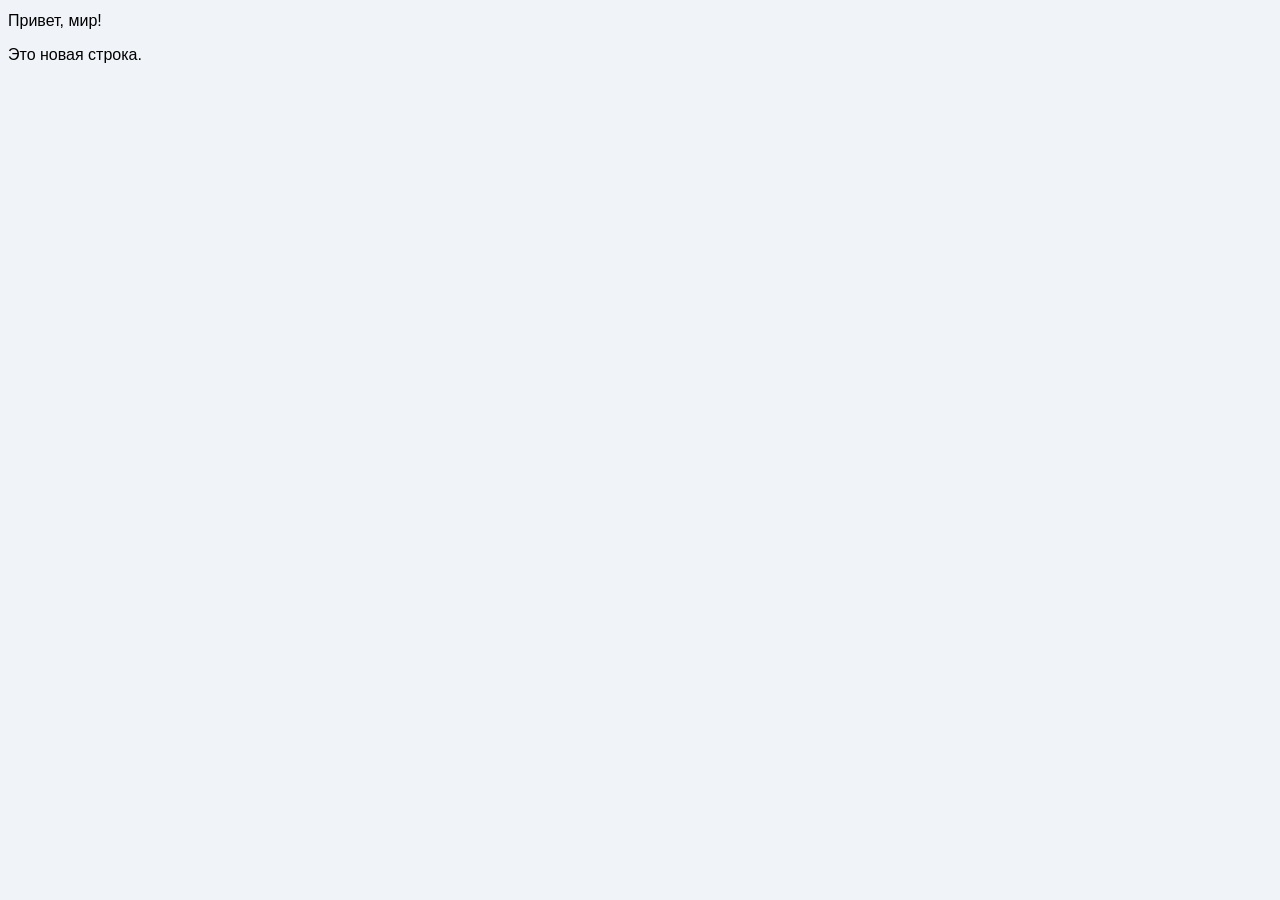
<file: index.html>
<!DOCTYPE html>
<html lang="en">
<head>
    <meta charset="UTF-8">
    <meta name="viewport" content="width=device-width, initial-scale=1.0">
    <title>Document</title>
    <link rel="stylesheet" href="styles.css">
</head>
<body>
    <p>Привет, мир!</p>
    <p>Это новая строка.</p>
</body>
</html>
</file>
<file: styles.css>
body {
    font-family: Arial, sans-serif;
    background-color: #f0f4f8;
    color: #333
    padding: 20px;
}
p {
    line-height: 1.6;
    margin: 8px 0;
}
</file>
